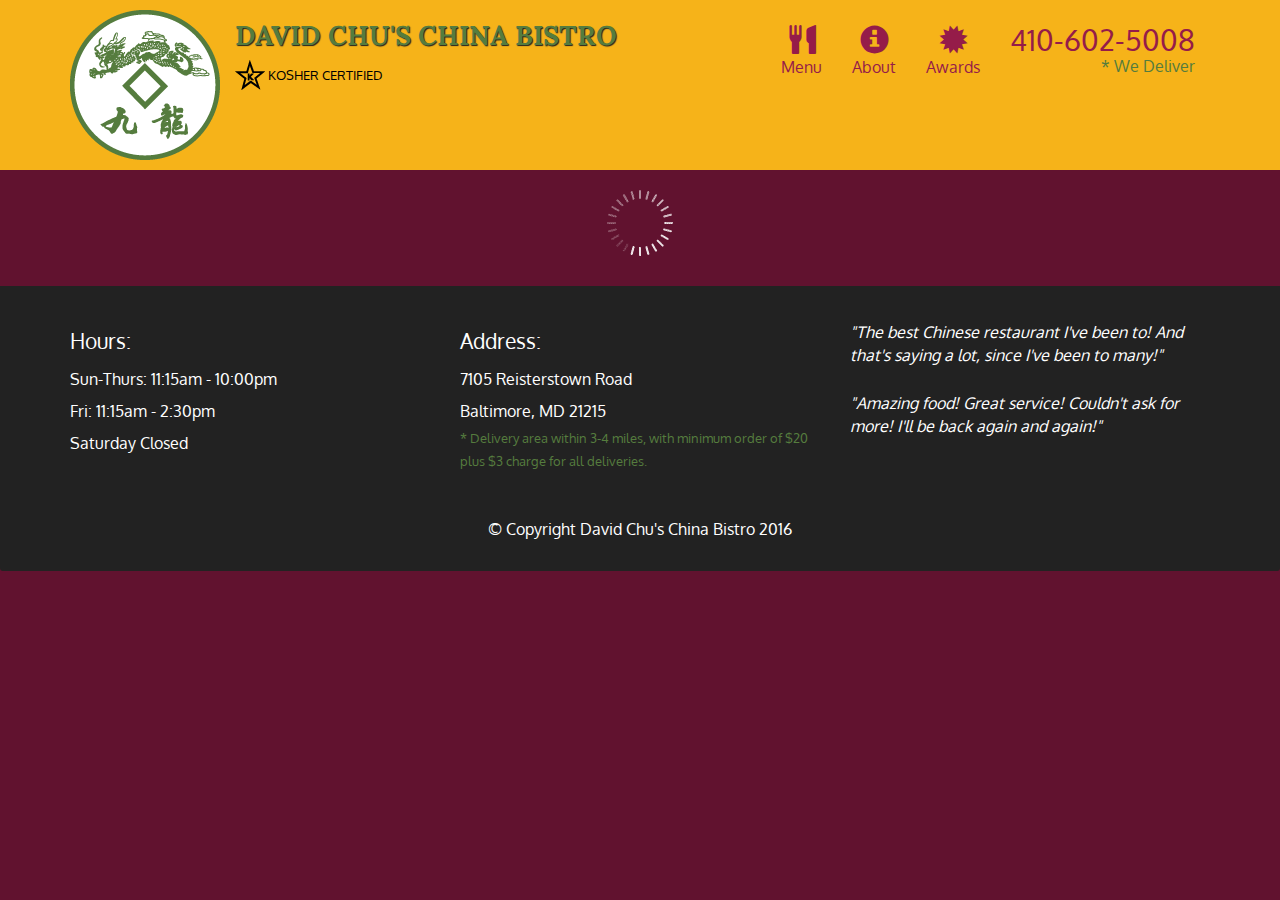
<file: assignment5-solution-starter/index.html>
<!doctype html>
<html lang="en">
  <head>
    <meta charset="utf-8">
    <meta http-equiv="X-UA-Compatible" content="IE=edge">
    <meta name="viewport" content="width=device-width, initial-scale=1">
    <title>David Chu's China Bistro</title>
    <link rel="stylesheet" href="css/bootstrap.min.css">
    <link rel="stylesheet" href="css/styles.css">
    <link href='https://fonts.googleapis.com/css?family=Oxygen:400,300,700' rel='stylesheet' type='text/css'>
    <link href='https://fonts.googleapis.com/css?family=Lora' rel='stylesheet' type='text/css'>
  </head>
<body>
  <header>
    <nav id="header-nav" class="navbar navbar-default">
      <div class="container">
        <div class="navbar-header">
          <a href="index.html" class="pull-left visible-md visible-lg">
            <div id="logo-img" alt="Logo image"></div>
          </a>

          <div class="navbar-brand">
            <a href="index.html"><h1>David Chu's China Bistro</h1></a>
            <p>
              <img src="images/star-k-logo.png" alt="Kosher certification">
              <span>Kosher Certified</span>
            </p>
          </div>

          <button id="navbarToggle" type="button" class="navbar-toggle collapsed" data-toggle="collapse" data-target="#collapsable-nav" aria-expanded="false">
            <span class="sr-only">Toggle navigation</span>
            <span class="icon-bar"></span>
            <span class="icon-bar"></span>
            <span class="icon-bar"></span>
          </button>
        </div>
        
        <div id="collapsable-nav" class="collapse navbar-collapse">
           <ul id="nav-list" class="nav navbar-nav navbar-right">
            <li id="navHomeButton" class="visible-xs active">
              <a href="index.html">
                <span class="glyphicon glyphicon-home"></span> Home</a>
            </li>
            <li id="navMenuButton">
              <a href="#" onclick="$dc.loadMenuCategories();">
                <span class="glyphicon glyphicon-cutlery"></span><br class="hidden-xs"> Menu</a>
            </li>
            <li>
              <a href="#">
                <span class="glyphicon glyphicon-info-sign"></span><br class="hidden-xs"> About</a>
            </li>
            <li>
              <a href="#">
                <span class="glyphicon glyphicon-certificate"></span><br class="hidden-xs"> Awards</a>
            </li>
            <li id="phone" class="hidden-xs">
              <a href="tel:410-602-5008">
                <span>410-602-5008</span></a><div>* We Deliver</div>
            </li>
          </ul><!-- #nav-list -->
        </div><!-- .collapse .navbar-collapse -->
      </div><!-- .container -->
    </nav><!-- #header-nav -->
  </header>

  <div id="call-btn" class="visible-xs">
    <a class="btn" href="tel:410-602-5008">
    <span class="glyphicon glyphicon-earphone"></span>
    410-602-5008
    </a>
  </div>
  <div id="xs-deliver" class="text-center visible-xs">* We Deliver</div>

  <div id="main-content" class="container"></div>

  <footer class="panel-footer">
    <div class="container">
      <div class="row">
        <section id="hours" class="col-sm-4">
          <span>Hours:</span><br>
          Sun-Thurs: 11:15am - 10:00pm<br>
          Fri: 11:15am - 2:30pm<br>
          Saturday Closed
          <hr class="visible-xs">
        </section>
        <section id="address" class="col-sm-4">
          <span>Address:</span><br>
          7105 Reisterstown Road<br>
          Baltimore, MD 21215
          <p>* Delivery area within 3-4 miles, with minimum order of $20 plus $3 charge for all deliveries.</p>
          <hr class="visible-xs">
        </section>
        <section id="testimonials" class="col-sm-4">
          <p>"The best Chinese restaurant I've been to! And that's saying a lot, since I've been to many!"</p>
          <p>"Amazing food! Great service! Couldn't ask for more! I'll be back again and again!"</p>
        </section>
      </div>
      <div class="text-center">&copy; Copyright David Chu's China Bistro 2016</div>
    </div>
  </footer>

  <!-- jQuery (Bootstrap JS plugins depend on it) -->
  <script src="js/jquery-2.1.4.min.js"></script>
  <script src="js/bootstrap.min.js"></script>
  <script src="js/ajax-utils.js"></script>
  <script src="js/script.js"></script>
</body>
</html>
</file>
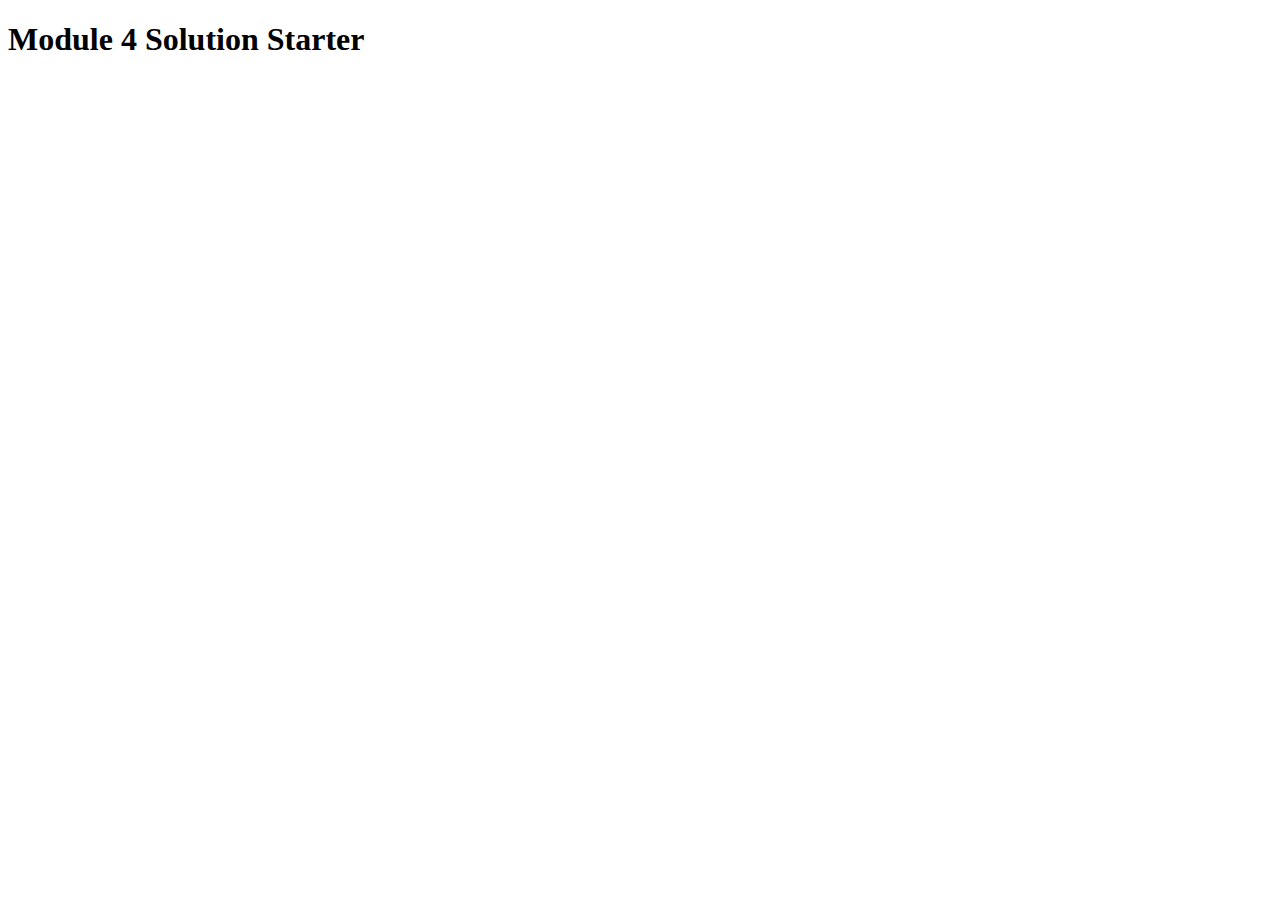
<file: module4/index.html>
<!DOCTYPE html>
<html>
<head>
  <meta charset="utf-8">
  <title>Module 4 Solution Starter</title>
  <script src="SpeakHello.js"></script>
  <script src="SpeakGoodBye.js"></script>
  <script src="script.js"></script>
</head>
<body>
  <h1>Module 4 Solution Starter</h1>
</body>
</html>
</file>
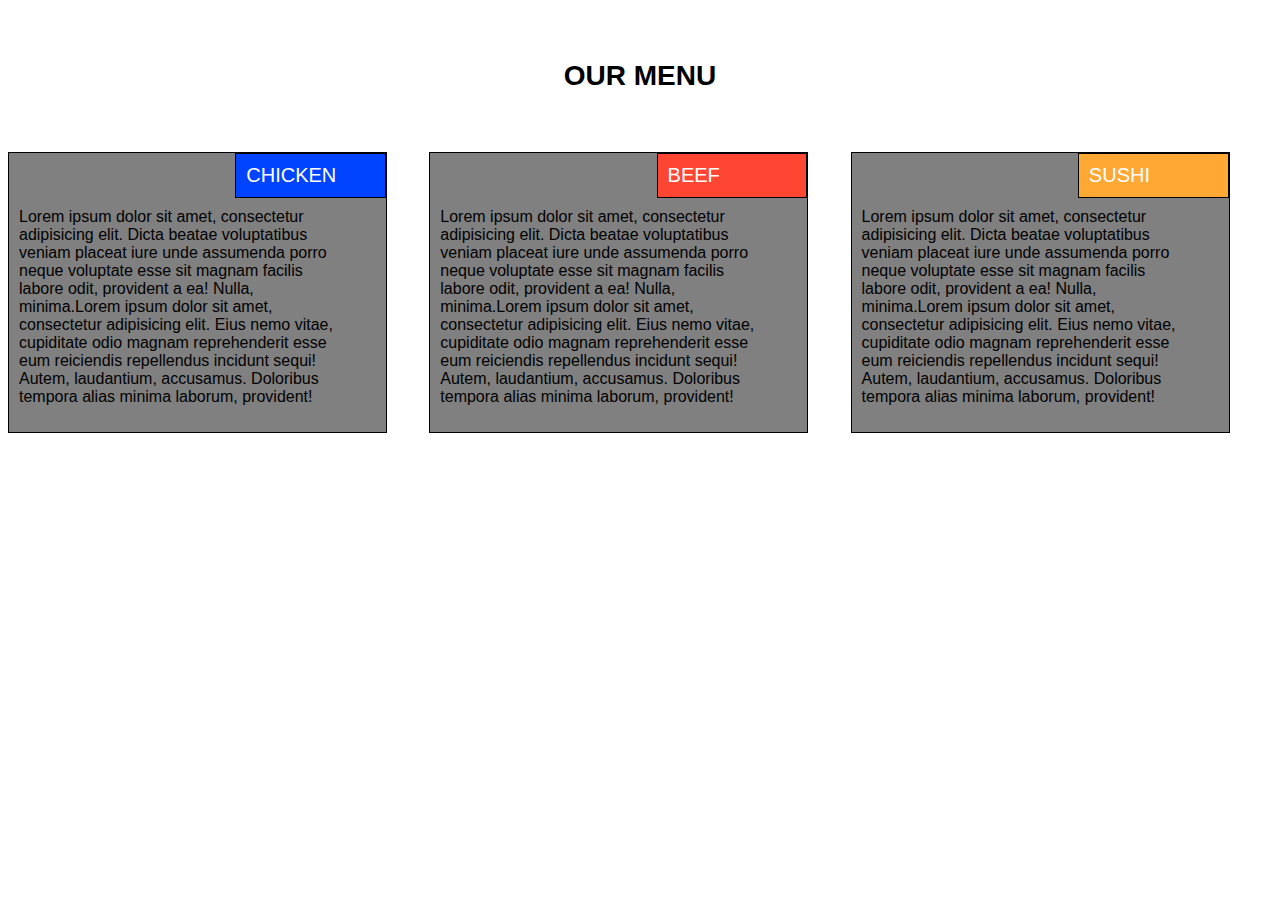
<file: site/index.html>
<!DOCTYPE html>
<html>
<head>
<meta charset="utf-8">
<meta name="viewport" content="width=device-width, initial-scale=1">
<title>MODULE 2</title>
<link rel="stylesheet" href="style.css">

</head>
<body>
<h1>OUR MENU</h1>


<div class="row">
  <div class="col-lg-4 col-md-6 col-sm-12"><div class="box"><p class="p1">CHICKEN</p><p class="para">Lorem ipsum dolor sit amet, consectetur adipisicing elit. Dicta beatae voluptatibus veniam placeat iure unde assumenda porro neque voluptate esse sit magnam facilis labore odit, provident a ea! Nulla, minima.Lorem ipsum dolor sit amet, consectetur adipisicing elit. Eius nemo vitae, cupiditate odio magnam reprehenderit esse eum reiciendis repellendus incidunt sequi! Autem, laudantium, accusamus. Doloribus tempora alias minima laborum, provident!</p></div></div>
  		
  <div class="col-lg-4 col-md-6 col-sm-12"><div class="box"><p class="p2">BEEF</p><p class="para">Lorem ipsum dolor sit amet, consectetur adipisicing elit. Dicta beatae voluptatibus veniam placeat iure unde assumenda porro neque voluptate esse sit magnam facilis labore odit, provident a ea! Nulla, minima.Lorem ipsum dolor sit amet, consectetur adipisicing elit. Eius nemo vitae, cupiditate odio magnam reprehenderit esse eum reiciendis repellendus incidunt sequi! Autem, laudantium, accusamus. Doloribus tempora alias minima laborum, provident!</p></div></div>
  	
 <div class="col-lg-4 col-md-12 col-sm-12"><div class="box"><p class="p3">SUSHI</p><p class="para">Lorem ipsum dolor sit amet, consectetur adipisicing elit. Dicta beatae voluptatibus veniam placeat iure unde assumenda porro neque voluptate esse sit magnam facilis labore odit, provident a ea! Nulla, minima.Lorem ipsum dolor sit amet, consectetur adipisicing elit. Eius nemo vitae, cupiditate odio magnam reprehenderit esse eum reiciendis repellendus incidunt sequi! Autem, laudantium, accusamus. Doloribus tempora alias minima laborum, provident!</p></div></div>


</body>
</html>
</file>
<file: assignment5-solution-starter/css/styles.css>
body {
  font-size: 16px;
  color: #fff;
  background-color: #61122f;
  font-family: 'Oxygen', sans-serif;
}

/** HEADER **/
#header-nav {
  background-color: #f6b319;
  border-radius: 0;
  border: 0;
}

#logo-img {
  background: url('../images/restaurant-logo_large.png') no-repeat;
  width: 150px;
  height: 150px;
  margin: 10px 15px 10px 0;
}

.navbar-brand {
  padding-top: 25px;
}
.navbar-brand h1 { /* Restaurant name */
  font-family: 'Lora', serif;
  color: #557c3e;
  font-size: 1.5em;
  text-transform: uppercase;
  font-weight: bold;
  text-shadow: 1px 1px 1px #222;
  margin-top: 0;
  margin-bottom: 0;
  line-height: .75;
}
.navbar-brand a:hover, .navbar-brand a:focus {
  text-decoration: none;
}
.navbar-brand p { /* Kosher cert */
  color: #000;
  text-transform: uppercase;
  font-size: .7em;
  margin-top: 15px;
}
.navbar-brand p span { /* Star-K */
  vertical-align: middle;
}

#nav-list {
  margin-top: 10px;
}
#nav-list a {
  color: #951C49;
  text-align: center;
}
#nav-list a:hover {
  background: #E7E7E7;
}
#nav-list a span {
  font-size: 1.8em;
}

#phone {
  margin-top: 5px;
}
#phone a { /* Phone number */
  text-align: right;
  padding-bottom: 0;
}
#phone div { /* We Deliver */
  color: #557c3e;
  text-align: right;
  padding-right: 15px;
}

.navbar-header button.navbar-toggle, .navbar-header .icon-bar {
  border: 1px solid #61122f;
}
.navbar-header button.navbar-toggle {
  clear: both;
  margin-top: -30px;
}
/* END HEADER */

/* FOOTER */
.panel-footer {
  margin-top: 30px;
  padding-top: 35px;
  padding-bottom: 30px;
  background-color: #222;
  border-top: 0;
}
.panel-footer div.row {
  margin-bottom: 35px;
}
#hours, #address {
  line-height: 2;
}
#hours > span, #address > span {
  font-size: 1.3em;
}
#address p {
  color: #557c3e;
  font-size: .8em;
  line-height: 1.8;
}
#testimonials {
  font-style: italic;
}
#testimonials p:nth-child(2) {
  margin-top: 25px;
}
/* END FOOTER */



/* HOME PAGE */
.container .jumbotron {
  box-shadow: 0 0 50px #3F0C1F;
  border: 2px solid #3F0C1F;
}

#menu-tile, #specials-tile, #map-tile {
  height: 250px;
  width: 100%;
  margin-bottom: 15px;
  position: relative;
  border: 2px solid #3F0C1F;
  overflow: hidden;
}
#menu-tile:hover, #specials-tile:hover, #map-tile:hover {
  box-shadow: 0 1px 5px 1px #cccccc;
}
#menu-tile {
  background: url('../images/menu-tile.jpg') no-repeat;
  background-position: center;
}
#specials-tile {
  background: url('../images/specials-tile.jpg') no-repeat;
  background-position: center;
}
#menu-tile span, #specials-tile span, #map-tile span {
  position: absolute;
  bottom: 0;
  right: 0;
  width: 100%;
  text-align: center;
  font-size: 1.6em;
  text-transform: uppercase;
  background-color: #000;
  color: #fff;
  opacity: .8;
}
/* END HOME PAGE */

/* MENU CATEGORIES PAGE */
.category-tile { 
  position: relative;
  border: 2px solid #3F0C1F;
  overflow: hidden;
  width: 200px;
  height: 200px;
  margin: 0 auto 15px;
}
.category-tile span {
  position: absolute;
  bottom: 0;
  right: 0;
  width: 100%;
  text-align: center;
  font-size: 1.2em;
  text-transform: uppercase;
  background-color: #000;
  color: #fff;
  opacity: .8;
}
.category-tile:hover {
  box-shadow: 0 1px 5px 1px #cccccc;
}

#menu-categories-title + div {
  margin-bottom: 50px;
}
/* END MENU CATEGORIES PAGE */

/* SINGLE CATEGORY PAGE */
.menu-item-tile {
  margin-bottom: 25px;
}
.menu-item-tile hr {
  width: 80%;
}
.menu-item-tile .menu-item-price {
  font-size: 1.1em;
  text-align: right;
  margin-top: -15px;
  margin-right: -15px;
}
.menu-item-tile .menu-item-price span {
  font-size: .6em;
}
.menu-item-photo {
  position: relative;
  border: 2px solid #3F0C1F; 
  overflow: hidden;
  padding: 0;
  margin-right: -15px;
  margin-left: auto;
  margin-bottom: 20px;
  max-width: 250px;
}
.menu-item-photo div {
  position: absolute;
  bottom: 0;
  right: 0;
  width: 80px;
  background-color: #557c3e;
  text-align: center;
}
.menu-item-description {
  padding-right: 30px;
}
h3.menu-item-title {
  margin: 0 0 10px;
}
.menu-item-details {
  font-size: .9em;
  font-style: italic;
}
/* END SINGLE CATEGORY PAGE */


/********** Large devices only **********/
@media (min-width: 1200px) {
  .container .jumbotron {
    background: url('../images/jumbotron_1200.jpg') no-repeat;
    height: 675px;
  }
}

/********** Medium devices only **********/
@media (min-width: 992px) and (max-width: 1199px) {
  /* Header */
  #logo-img {
    background: url('../images/restaurant-logo_medium.png') no-repeat;
    width: 100px;
    height: 100px;
    margin: 5px 5px 5px 0;
  }
  /* End Header */

  /* Home Page */
  .container .jumbotron {
    background: url('../images/jumbotron_992.jpg') no-repeat;
    height: 558px;
  }
  /* End Home Page */
}

/********** Small devices only **********/
@media (min-width: 768px) and (max-width: 991px) {
  /* Home Page */
  .container .jumbotron {
    background: url('../images/jumbotron_768.jpg') no-repeat;
    height: 432px;
  }
  /* End Home Page */
}

/********** Extra small devices only **********/
@media (max-width: 767px) {
  /* Header */
  .navbar-brand {
    padding-top: 10px;
    height: 80px;
  }
  .navbar-brand h1 { /* Restaurant name */
    padding-top: 10px;
    font-size: 5vw; /* 1vw = 1% of viewport width */
  }
  .navbar-brand p { /* Kosher cert */
    font-size: .6em;
    margin-top: 12px;
  }
  .navbar-brand p img { /* Star-K */
    height: 20px;
  }

  #collapsable-nav a { /* Collapsed nav menu text */
    font-size: 1.2em;
  }
  #collapsable-nav a span { /* Collapsed nav menu glyph */
    font-size: 1em;
    margin-right: 5px;
  }

  #call-btn > a {
    font-size: 1.5em;
    display: block;
    margin: 0 20px;
    padding: 10px;
    border: 2px solid #fff;
    background-color: #f6b319;
    color: #951c49;
  }
  #xs-deliver {
    margin-top: 5px;
    font-size: .7em;
    letter-spacing: .1em;
    text-transform: uppercase;
  }
  /* End Header */

  /* Footer */
  .panel-footer section {
    margin-bottom: 30px;
    text-align: center;
  }
  .panel-footer section:nth-child(3) {
    margin-bottom: 0; /* margin already exists on the whole row */
  }
  .panel-footer section hr {
    width: 50%;
  }
  /* End Footer */

  /* Home Page */
  .container .jumbotron {
    margin-top: 30px;
    padding: 0;
  }
  #menu-tile, #specials-tile {
    width: 360px;
    margin: 0 auto 15px;
  }

  .menu-item-photo {
    margin-right: auto;
  }
  .menu-item-tile .menu-item-price {
    text-align: center;
  }
  .menu-item-description {
    text-align: center;;
  }
}


/********** Super extra small devices Only :-) (e.g., iPhone 4) **********/
@media (max-width: 479px) {
  /* Header */
  .navbar-brand h1 { /* Restaurant name */
    padding-top: 5px;
    font-size: 6vw;
  }
  /* End Header */
  
  /* Home page */
  #menu-tile, #specials-tile {
    width: 280px;
    margin: 0 auto 15px;
  }

  .col-xxs-12 {
    position: relative;
    min-height: 1px;
    padding-right: 15px;
    padding-left: 15px;
    float: left;
    width: 100%;
  }
}
</file>
<file: site/style.css>
/********** Base styles **********/
* {
  box-sizing: border-box;
}
h1 {
  font-size:175%;
  margin: 50px;
  margin-bottom: 50px;
  text-align: center;
  font-family: Arial, Helvetica, sans-serif;
  padding:10px;
}



.p1 {
  font-size: 125%;
  padding:10px;
  float: right;
  margin:0px;
  font-family: Arial, Helvetica, sans-serif;
  color: white;
  width:40%;
  height:20%;
  border: 1px solid black;
  background-color: #0044FF;
}
.p2 {font-size: 125%;
  padding:10px;
  float: right;
  margin:0px;
  font-family: Arial, Helvetica, sans-serif;
  color: white;
  width:40%;
  height:20%;
  border: 1px solid black;
  background-color: #FF4633;
  }
.p3{
  font-size: 125%;
  padding:10px;
  float: right;
  margin:0px;
  font-family: Arial, Helvetica, sans-serif;
  color: white;
  width:40%;
  height:20%;
  border: 1px solid black;
  background-color: #FFA833;
}
.para{
 font-family:  Arial, Helvetica, sans-serif;
clear:right;
padding:5px;
width:90%;
height:90%;
padding: 10px;


}

.box{
  background-color: #808080;
  border: 1px solid black;
  width:90%;
  height:90%;
}



/* Simple Responsive Framework. */
.row {
  width: 100%;
  
}

/********** Large devices only **********/
@media (min-width: 992px) {
  .col-lg-1, .col-lg-2, .col-lg-3, .col-lg-4, .col-lg-5, .col-lg-6, .col-lg-7, .col-lg-8, .col-lg-9, .col-lg-10, .col-lg-11, .col-lg-12 {
    float: left;
    
  }
  .col-lg-1 {
    width: 8.33%;
  }
  .col-lg-2 {
    width: 16.66%;
  }
  .col-lg-3 {
    width: 25%;
  }
  .col-lg-4 {
    width: 33.33%;
  }
  .col-lg-5 {
    width: 41.66%;
  }
  .col-lg-6 {
    width: 50%;
  }
  .col-lg-7 {
    width: 58.33%;
  }
  .col-lg-8 {
    width: 66.66%;
  }
  .col-lg-9 {
    width: 74.99%;
  }
  .col-lg-10 {
    width: 83.33%;
  }
  .col-lg-11 {
    width: 91.66%;
  }
  .col-lg-12 {
    width: 100%;
  }
}

/********** Medium devices only **********/
@media (min-width: 768px) and (max-width: 991px) {
  .col-md-1, .col-md-2, .col-md-3, .col-md-4, .col-md-5, .col-md-6, .col-md-7, .col-md-8, .col-md-9, .col-md-10, .col-md-11, .col-md-12,.box {
    float: left;
    margin-bottom: 10px;
  }
  .box{
  
  width:99%;
  height:99%;
}
  .col-md-1 {
    width: 8.33%;
  }
  .col-md-2 {
    width: 16.66%;
  }
  .col-md-3 {
    width: 25%;
  }
  .col-md-4 {
    width: 33.33%;
  }
  .col-md-5 {
    width: 41.66%;
  }
  .col-md-6 {
    width: 50%;
  }
  .col-md-7 {
    width: 58.33%;
  }
  .col-md-8 {
    width: 66.66%;
  }
  .col-md-9 {
    width: 74.99%;
  }
  .col-md-10 {
    width: 83.33%;
  }
  .col-md-11 {
    width: 91.66%;
  }
  .col-md-12 {
    width: 100%;
  }
}

/********** small devices only **********/

@media  (max-width: 767px) {
  .col-sm-1, .col-sm-2, .col-sm-3, .col-sm-4, .col-sm-5, .col-sm-6, .col-sm-7, .col-sm-8, .col-sm-9, .col-sm-10, .col-sm-11, .col-sm-12 {
    float: left;
    margin-bottom: 10px; 
    
  }
  .col-sm-1 {
    width: 8.33%;
  }
  .col-sm-2 {
    width: 16.66%;
  }
  .col-sm-3 {
    width: 25%;
  }
  .col-sm-4 {
    width: 33.33%;
  }
  .col-sm-5 {
    width: 41.66%;
  }
  .col-sm-6 {
    width: 50%;
  }
  .col-sm-7 {
    width: 58.33%;
  }
  .col-sm-8 {
    width: 66.66%;
  }
  .col-sm-9 {
    width: 74.99%;
  }
  .col-sm-10 {
    width: 83.33%;

  }
  .col-sm-11 {
    width: 91.66%;
  }
  .col-sm-12 {
    width: 100%;
  }
}

</style>
</file>
